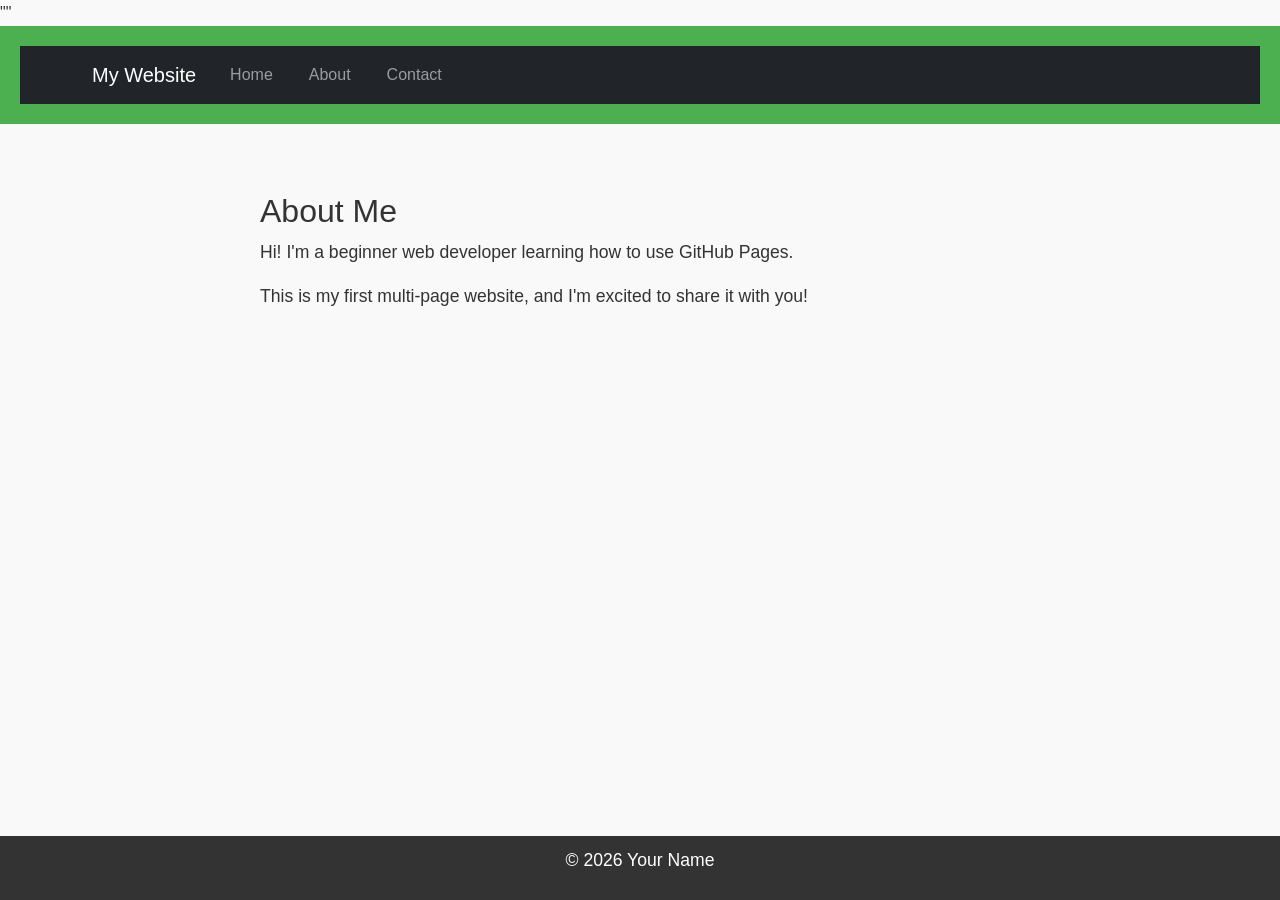
<file: about.html>
"<!DOCTYPE html>"
<html lang="en">
    <head>
        <meta charset="UTF-8">
        <meta name="viewport" content="width=device-width, initial-scale=1.0">
        <title>About Me</title>
         <!-- Bootstrap CSS -->
          <link href="https://cdn.jsdelivr.net/npm/bootstrap@5.3.0/dist/css/bootstrap.min.css" rel="stylesheet">
          <!-- Custom CSS -->
        <link rel="stylesheet" href="styles.css">
    </head>
    <body>
        <header>
            <nav class="navbar navbar-expand-lg navbar-dark bg-dark">
            <div class="container">
                <a class="navbar-brand" href="index.html">My Website</a>
                <button class="navbar-toggler" type="button" data-bs-toggle="collapse" data-bs-target="#navbarNav">
                    <span class="navbar-toggler-icon"></span>
                </button>
                <div class="collapse navbar-collapse" id="navbarNav">
                    <ul class="navbar-nav">
                        <li class="nav-item">
                            <a class="nav-link" href="index.html">Home</a>
                        </li>
                        <li class="nav-item">
                            <a class="nav-link" href="about.html">About</a>
                        </li>
                        <li class="nav-item">
                            <a class="nav-link" href="contact.html">Contact</a>
                        </li>
                    </ul>
                </div>
            </div>
        </nav>
        
        </header>
        <main class="comtainer my-5">
            <h2>About Me</h2>
            <p>Hi! I'm a beginner web developer learning how to use GitHub Pages.</p>
            <p>This is my first multi-page website, and I'm excited to share it with you!</p>
        </main>
        
        <footer>
           <p>&copy; 2026 Your Name</p> 
        </footer>
        <!-- Bootstrap JS and dependencies -->
         <script src="https://cdn.jsdelivr.net/npm/@popperjs/core@2.11.6/dist/umd/popper.min.js"></script>
         <script src="https://cdn.jsdelivr.net/npm/bootstrap@5.3.0/dist/js/bootstrap.min.js"></script>
    </body>
    </html>
</file>
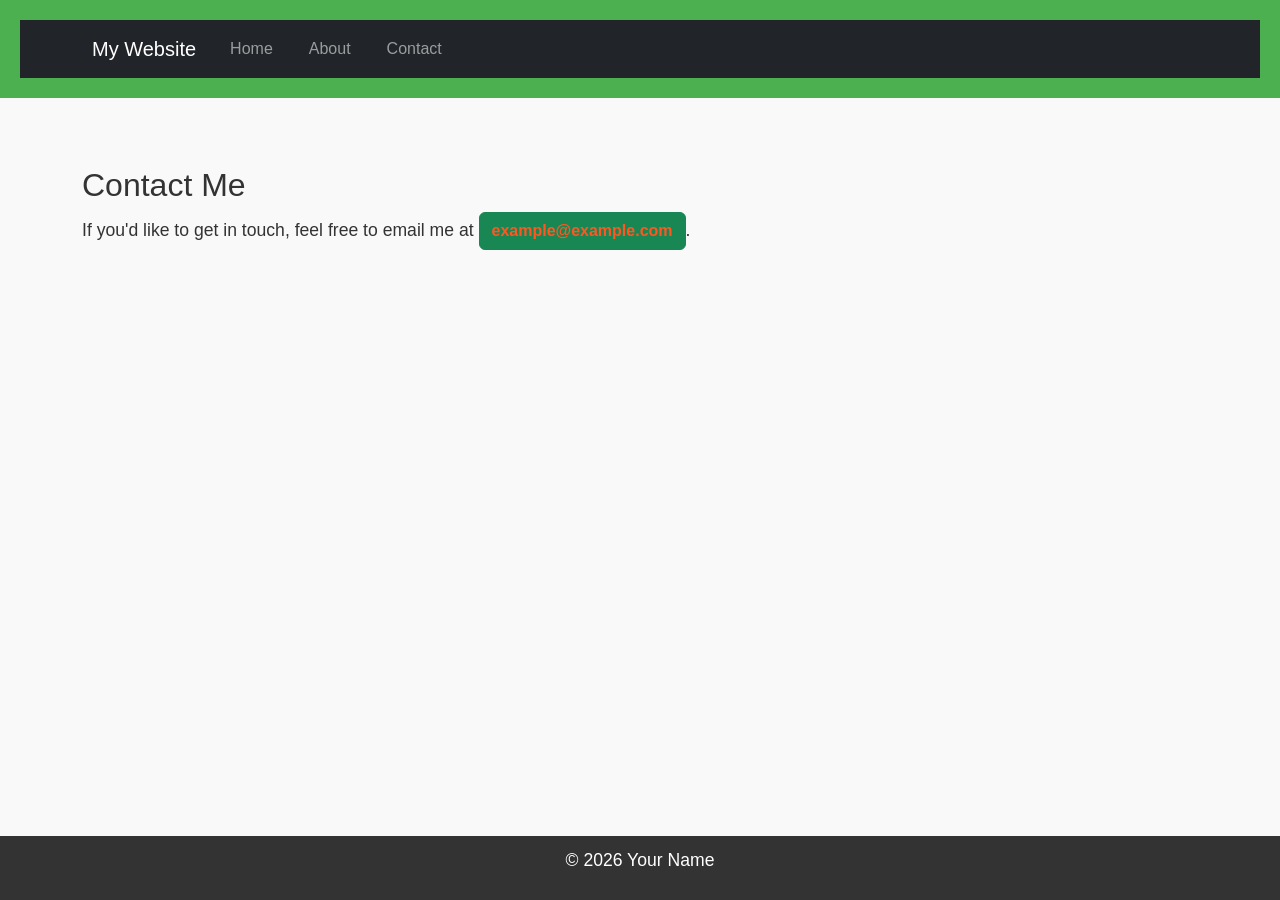
<file: contact.html>
<!DOCTYPE html>

<html lang="en">
    <head>
        <meta charset="UTF-8">
        <meta name="viewport" content="width=device-width, initial-scale=1.0">
        <title>Contact Me</title>
        <!-- Bootstrap CSS -->
         <link href="https://cdn.jsdelivr.net/npm/bootstrap@5.3.0/dist/css/bootstrap.min.css" rel="stylesheet">
         <!-- Custom CSS -->
        <link rel="stylesheet" href="styles.css">
    </head>
    <body>
        <header>
           <nav class="navbar navbar-expand-lg navbar-dark bg-dark">
            <div class="container">
                <a class="navbar-brand" href="index.html">My Website</a>
                <button class="navbar-toggler" type="button" data-bs-toggle="collapse" data-bs-target="#navbarNav">
                    <span class="navbar-toggler-icon"></span>
                </button>
                <div class="collapse navbar-collapse" id="navbarNav">
                    <ul class="navbar-nav">
                        <li class="nav-item">
                            <a class="nav-link" href="index.html">Home</a>
                        </li>
                        <li class="nav-item">
                            <a class="nav-link" href="about.html">About</a>
                        </li>
                        <li class="nav-item">
                            <a class="nav-link" href="contact.html">Contact</a>
                        </li>
                    </ul>
                </div>
            </div>
        </nav>
        </header>

        <main class="container my-5">
            <h2>Contact Me</h2>
            <p>If you'd like to get in touch, feel free to email me at <a href="mailto:example@example.com" class="btn btn-success">example@example.com</a>.</p>
        </main>

        <footer>
            <p>&copy; 2026 Your Name</p>
        </footer>
        <!-- Bootstrap JS and dependencies -->
         <script src="https://cdn.jsdelivr.net/npm/@popperjs/core@2.11.6/dist/umd/popper.min.js"></script>
         <script src="https://cdn.jsdelivr.net/npm/bootstrap@5.3.0/dist/js/bootstrap.min.js"></script>
    </body>
</html>
</file>
<file: styles.css>
body {
    font-family: Arial, sans-serif;
    color: #333;
    background-color: #f9f9f9;
    margin: 0;
    padding: 0;
    line-height: 1.6;
}

header {
    background-color: #4caf50;
    color: white;
    padding: 20px;
    text-align: center;
}

header h1 {
    margin: 0;
}

nav a {
    color: white;
    text-decoration: none;
    margin: 0 10px;
}

nav a:hover{
    text-decoration: underline;
}

main {
    padding: 20px;
    max-width: 800px;
    margin: 0 auto;
}

main img {
    max-width: 100%;
    height: auto;
    display: block;
    margin: 20px 0;
}

footer {
    background-color: #333;
    color: white;
    text-align: center;
    padding: 10px;
    position: fixed;
    bottom: 0;
    width: 100%;
}

p {
    font-size: 1.1em;
}

a {
    color: #4caf50;
    text-decoration: none;
}

a:hover {
    text-decoration: underline;
}

img {
    border: 5px solid #4caf50;
    border-radius: 10px;
}

main a[href^="mailto:"] {
    color: #ff5722;
    font-weight: bold;
}
</file>
